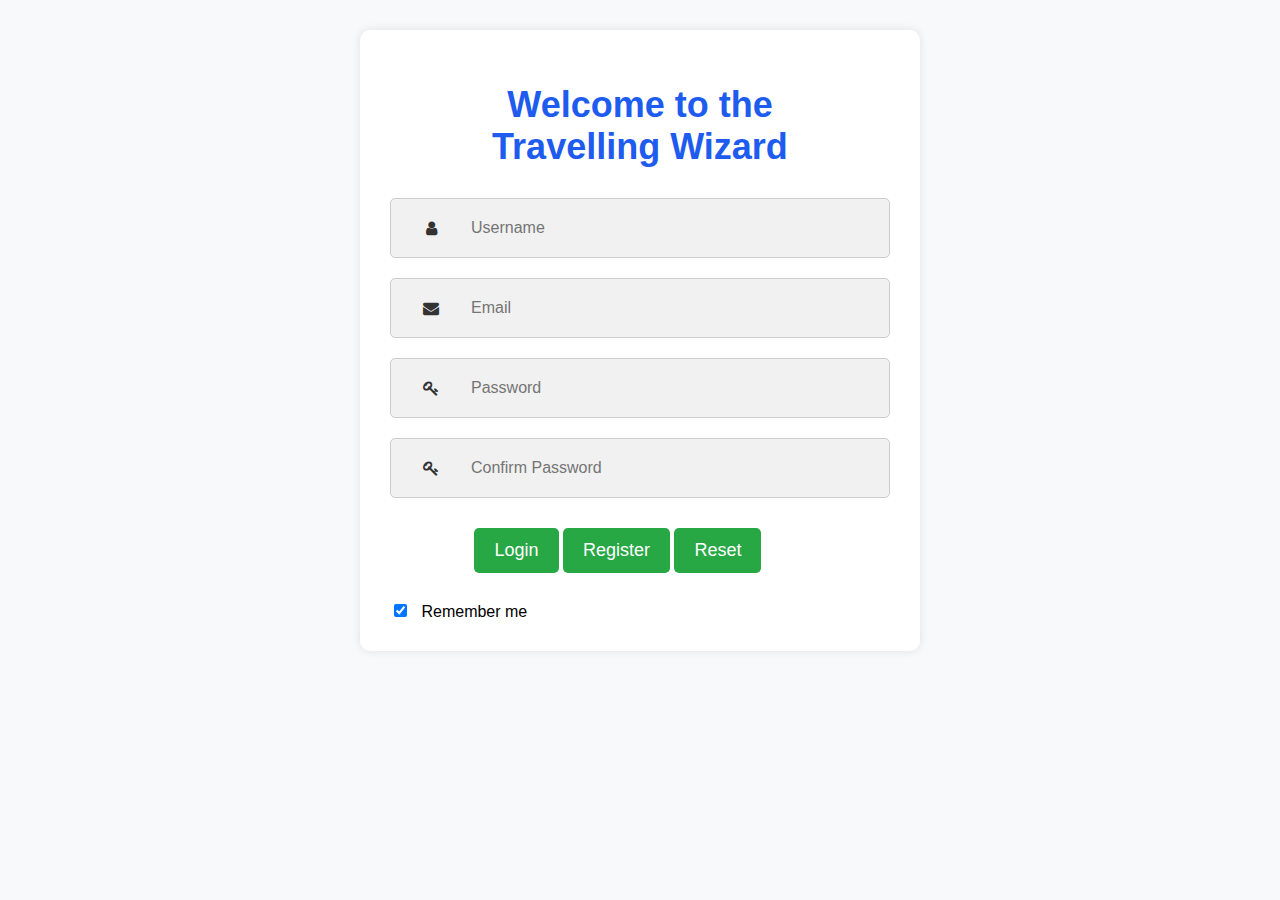
<file: index.html>
<!DOCTYPE html>
<html lang="en">
<head>
    <meta charset="UTF-8">
    <meta http-equiv="X-UA-Compatible" content="IE=edge">
    <meta name="viewport" content="width=device-width, initial-scale=1.0">
    <title>Registration Form</title>
    <link href="form design.css" rel="stylesheet" type="text/css">
    <link rel="stylesheet" href="https://cdnjs.cloudflare.com/ajax/libs/font-awesome/4.7.0/css/font-awesome.min.css">
</head>
<body>

    <div class="container">
        <h1>Welcome to the <br> Travelling Wizard </h1>
        <form id="registerForm" name="form1" method="post">
            
            <div class="input-container">
                <i class="fa fa-user icon"></i>
                <input type="text" name="text3" class="input-field" id="username" placeholder="Username" >
            </div>

            <div class="input-container">
                <i class="fa fa-envelope icon"></i>
                <input type="email" class="input-field" id="email" placeholder="Email" name="email">
            </div>

            <div class="input-container">
                <i class="fa fa-key icon"></i>
                <input type="password" name="psw" class="input-field" id="text1" placeholder="Password">
            </div>

            <div class="input-container">
                <i class="fa fa-key icon"></i>
                <input type="password" name="confirmPsw" class="input-field" id="text2" placeholder="Confirm Password">
            </div>

          &nbsp;&nbsp;&nbsp;&nbsp;&nbsp;&nbsp;&nbsp;&nbsp;&nbsp;&nbsp;&nbsp;&nbsp;&nbsp;&nbsp;&nbsp;&nbsp;&nbsp;&nbsp;  <input type="button" class="btn" value="Login" onclick="handleLogin();">



            <input type="submit" value="Register" class="btn" onclick="return req();">
            <input type="button" value="Reset" class="btn" onclick="resetForm()">
            <br><br>

            <label><input type="checkbox" checked="checked" name="remember"> Remember me</label>
        </form>
    </div>


<script>
  function checkPasswordsMatch() {
    const password = document.getElementById("text1").value;
    const confirmPassword = document.getElementById("text2").value;
    
    if (password.trim() === "" || confirmPassword.trim() === "") {
      alert("Password and confirmation are required.");
      return false;
    }

    if (password !== confirmPassword) {
      alert("Passwords do not match!");
      return false;
    }

    return true;
  }

  function checkUsername() {
    const username = document.getElementById("username").value;
    if (username.trim() === "") {
      alert("Username is required.");
      return false;
    }
    return true;
  }

  function checkEmail() {
    const email = document.getElementById("email").value;
    if (email.trim() === "") {
      alert("Email is required.");
      return false;
    }
    return true;
  }

  function handleLogin() {
    const isUsernameValid = checkUsername();
    const isEmailValid = checkEmail();
    const isPasswordValid = checkPasswordsMatch();

    if (isUsernameValid && isEmailValid && isPasswordValid) {
      // ✅ All validations passed, move to next page
      window.location.href = "Map Page.html";
    }
  }
  function resetForm() {
            document.getElementById("registerForm").reset();
        }
</script>

</body>
</html>
</file>
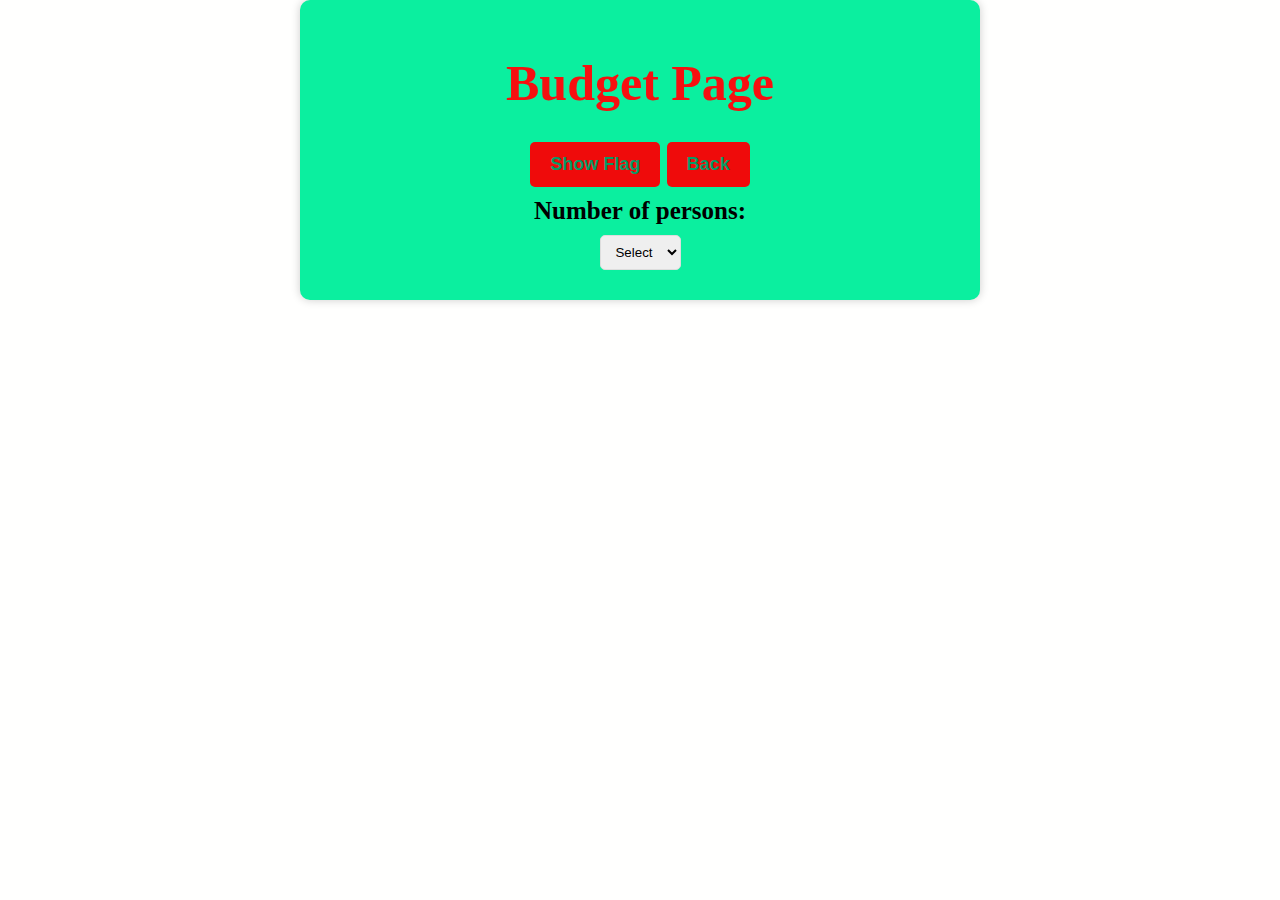
<file: Budget Page.html>
<!DOCTYPE html>
<html lang="en">
<head>
    <meta charset="UTF-8">
    <meta name="viewport" content="width=device-width, initial-scale=1.0">
    <title>Budget Page</title>
    <link href="Budget design.css" rel="stylesheet" type="text/css" />
</head>
<body>

    <div class="container">
        <h1>Budget Page</h1>

        <!-- Centered Image -->
        <img id="flag" src="italy.jpg" alt="Flag">

        <!-- Toggle Button for Flag -->
        <button id="toggleFlagButton" class="main-button">Show Flag</button> 

        <button id="Backtohome" class="main-button" onclick="window.location.href='Map Page.html';">Back</button>


        <!-- Dropdown -->
        <label for="comboBox">Number of persons:</label>
        <select id="comboBox">
            <option value="item0">Select</option>
            <option value="item1">Single</option>
            <option value="item2">Double</option>
            <option value="item3">Triple</option>
        </select>

        <!-- Cost Calculation - Hidden by Default -->
        <div id="labelsContainer" class="hidden">
            <div class="label-container">
                <label>Ticket Price:</label>
                <input type="text" id="tp" readonly>
            </div>
            <div class="label-container">
                <label>Accommodation:</label>
                <input type="text" id="acc" readonly>
            </div>
            <div class="label-container">
                <label>Food:</label>
                <input type="text" id="food" readonly>
            </div>
            <div class="label-container">
                <label>Visa:</label>
                <input type="text" id="visa" readonly>
            </div>
            <div class="label-container">
                <label>Sites:</label>
                <input type="text" id="sites" readonly>
            </div>
            <div class="label-container">
                <label>Transportation:</label>
                <input type="text" id="trans" readonly>
            </div>
            <div class="label-container">
                <label>Pocket money:</label>
                <input type="text" id="pm" readonly>
            </div>
            <div class="total-container">
                <label>Total Before Discount:</label>
                <span id="totalValue">0</span> pounds
            </div>
            <div class="total-container">
                <label>Discount:</label>
                <span id="discountValue">0</span> pounds
            </div>
            <div class="total-container">
                <label>Final Price:</label>
                <span id="finalValue">0</span> pounds
            </div>
            <br><br><br>

            <button onclick="calculateTotal()" class="main-button">Show Offer</button>
            
        </div>
    </div>
    
    <script>
        // Toggle flag visibility
        document.getElementById("toggleFlagButton").onclick = function() {
            let flag = document.getElementById("flag");
            let button = document.getElementById("toggleFlagButton");

            if (flag.style.display === "none" || flag.style.display === "") {
                flag.style.display = "block";
                button.innerText = "Hide Flag";
            } else {
                flag.style.display = "none";
                button.innerText = "Show Flag";
            }
        };

        // Show cost details & update values based on selection
        document.getElementById("comboBox").onchange = function() {
            let selectedValue = this.value;
            let labelsContainer = document.getElementById("labelsContainer");

            if (selectedValue !== "item0") {
                labelsContainer.classList.remove("hidden");
            // ** remove the calculate function from here to only trigered with click on the button
            } else {
                labelsContainer.classList.add("hidden");
            }
        };

        // Calculate total cost and update input fields dynamically
        function calculateTotal() {
            let base_tp = 277;
            let base_acc = 278;
            let base_food = 595;
            let base_visa = 60;
            let base_sites = 100;
            let base_trans = 30;
            let base_pm = 70;
            let multiplier = 1;
            let discount = 0;

            let selectedValue = document.getElementById("comboBox").value;

            if (selectedValue === "item2") {  // Double
                multiplier = 2;
                discount = 0.10;
            } else if (selectedValue === "item3") {  // Triple
                multiplier = 3;
                discount = 0.12;
            }

            // Multiply costs
            let tp = base_tp * multiplier;
            let acc = base_acc * multiplier;
            let food = base_food * multiplier;
            let visa = base_visa * multiplier;
            let sites = base_sites * multiplier;
            let trans = base_trans * multiplier;
            let pm = base_pm * multiplier;

            let total = tp + acc + food + visa + sites + trans + pm;
            let discountAmount = total * discount;
            let finalPrice = total - discountAmount;

            // Update input fields
            document.getElementById("tp").value = tp;
            document.getElementById("acc").value = acc;
            document.getElementById("food").value = food;
            document.getElementById("visa").value = visa;
            document.getElementById("sites").value = sites;
            document.getElementById("trans").value = trans;
            document.getElementById("pm").value = pm;
            // Update total calculations
            document.getElementById("totalValue").innerText = total.toFixed(2);
            document.getElementById("discountValue").innerText = discountAmount.toFixed(2);
            document.getElementById("finalValue").innerText = finalPrice.toFixed(2);
        }
    </script>

</body>
</html>
</file>
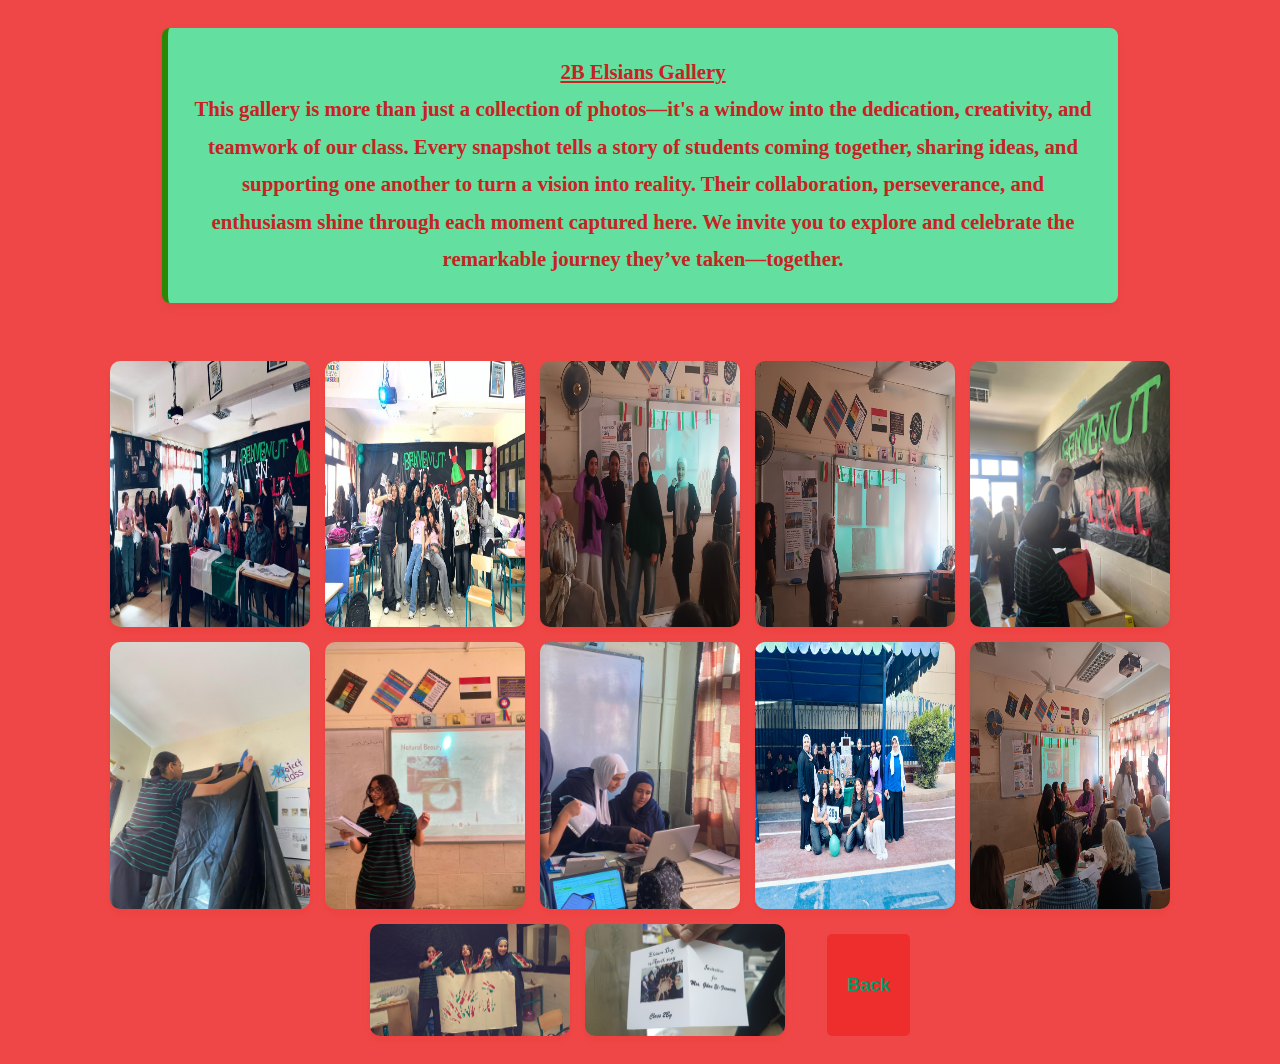
<file: Gallery Page.html>
<!DOCTYPE html>
<html lang="en">
<head>
    <meta charset="UTF-8">
    <meta name="viewport" content="width=device-width, initial-scale=1.0">
    <title>Document</title>
</head>
<body>
    <link rel="stylesheet" href="gallery.css">
    <div class="intro-text">
        <font color="#c92224"><b><u>2B Elsians Gallery</u></b></font><br>
        <b>This gallery is more than just a collection of photos—it's a window into the dedication, creativity, and teamwork of our class. Every snapshot tells a story of students coming together, sharing ideas, and supporting one another to turn a vision into reality. Their collaboration, perseverance, and enthusiasm shine through each moment captured here. We invite you to explore and celebrate the remarkable journey they’ve taken—together.
        </b>
        </div>
<br>
<div class="gallery">
    <img src="1.jpeg" alt="Photo 1">
    <img src="2.jpeg" alt="Photo 2">
    <img src="3.jpeg" alt="Photo 3">
    <img src="4.jpeg" alt="Photo 4">
    <img src="5.jpeg" alt="Photo 5">
    <img src="6.jpeg" alt="Photo 6">
    <img src="7.jpeg" alt="Photo 7">
    <img src="8.jpeg" alt="Photo 8">
    <img src="9.jpeg" alt="Photo 9">
    <img src="10.jpeg" alt="Photo 10">
    <img src="11.jpeg" alt="Photo 11">
    <img src="12.jpeg" alt="Photo 12"> &nbsp;&nbsp;&nbsp; <button id="Backtohome" class="main-button" onclick="window.location.href='Map Page.html';">Back</button>
    <!-- Add more as needed -->
</div>

</body>
</html>
</file>
<file: form design.css>
body {
    font-family: Arial, sans-serif;
    background-color: #f8f9fa;
    margin: 0;
    padding: 0;
}

.container {
    max-width: 500px;
    margin: 30px auto;
    background: white;
    padding: 30px;
    border-radius: 10px;
    box-shadow: 0px 0px 10px rgba(0, 0, 0, 0.1);
    text-align: left;
}

h1 {
    text-align: center;
    font-size: 36px;
    font-weight: bold;
    margin-bottom: 30px;
    color: #1d5cee;
}

h2 {
    font-size: 24px;
    color: #555;
    margin-top: 20px;
}

.input-container {
    display: flex;
    align-items: center;
    margin-bottom: 20px;
    border: 1px solid #ccc;
    border-radius: 5px;
    padding: 10px;
    background-color: #f1f1f1;
}

.icon {
    padding: 10px;
    color: #333;
    min-width: 40px;
    text-align: center;
}

.input-field {
    width: 100%;
    padding: 10px;
    border: none;
    outline: none;
    background: transparent;
    font-size: 16px;
}

.btn {
    background-color: #28a745;
    color: white;
    padding: 12px 20px;
    border: none;
    border-radius: 5px;
    cursor: pointer;
    font-size: 18px;
    margin: 10px 0;
    transition: background-color 0.3s;
}

.btn:hover {
    background-color: #218838;
}

input[type="radio"], input[type="checkbox"] {
    margin-right: 10px;
}

label {
    display: block
}
</file>
<file: Budget design.css>
body {
    font-family: Merriweather, serif;
    text-align: center;
    background-color: #fefdf214;
    margin: 0;
    padding: 0;
    font-size: 25px;
}

.container {
    width: 50%;
    margin: auto;
    padding: 20px;
    background:  rgb(11, 239, 159);
    border-radius: 10px;
    box-shadow: 0 0 10px rgba(0, 0, 0, 0.2);
}

h1 {
    color: #f61010;
    margin-bottom: 20px;
}

/* Centered Image */
img {
    width: 250px;
    height: 250px;
    display: none;
    margin: 20px auto;
    border-radius: 10px;
    box-shadow: 0px 0px 10px rgba(0, 0, 0, 0.2);
}

label {
    font-weight: bold;
    margin-top: 10px;
    display: block;
}

select, input {
    padding: 8px;
    margin: 10px;
    border: 1px solid #ddd;
    border-radius: 5px;
    text-align: center;
}

.label-container {
    display: flex;
    justify-content: center;
    gap: 15px;
    align-items: center;
    margin-top: 10px;
    height:fit-content
}

.total-container {
    margin-top: 15px;
    font-size: 18px;
    font-weight: bold;
    color:  rgb(3, 33, 22);
}

/* Buttons Styling */
.main-button {
    background-color:rgb(239, 11, 11);
    color:rgb(6, 155, 103);
    padding: 12px 20px;
    border: 10pt;
    cursor: pointer;
    border-radius: 5px;
    transition: all 0.3s ease-in-out;
    margin-top: 10px;
    font-weight: bold;
    font-size: 18px;
}

.main-button:hover {
    background-color:  rgb(240, 252, 248);
    
}

/* Hide elements by default */
.hidden {
    display: none}
</file>
<file: gallery.css>
.gallery {
    display: flex;
    flex-wrap: wrap;
    gap: 10px;
    justify-content: center;
}

.gallery img {
    width: 240px;
    height: auto;
    border-radius: 10px;
    box-shadow: 0 4px 8px rgba(0,0,0,0.1);
    transition: transform 0.3s;
}

.gallery img:hover {
    transform: scale(1.05);
}
body {
    font-family: Merriweather, serif;
    padding: 20px;
    background-color: #ef4747;
    color: #333;
    text-align: center;
}

.intro-text {
    font-size: 1.2em;
    margin-bottom: 30px;
    max-width: 800px;
    margin-left: auto;
    margin-right: auto;
    line-height: 1.6;
}
.intro-text {
    font-size: 1.3em;
    font-weight: 500;
    color: #c92224;
    background-color: #51f5abe1;
    padding: 25px;
    margin-bottom: 40px;
    max-width: 900px;
    margin-left: auto;
    margin-right: auto;
    line-height: 1.8;
    border-left: 6px solid #2c8707;
    border-radius: 8px;
    box-shadow: 0 4px 10px rgba(0,0,0,0.05);
    animation: fadeIn 1.5s ease-in-out;
}

.gallery {
    display: flex;
    flex-wrap: wrap;
    justify-content: center;
    gap: 15px;
}

.gallery img {
    width: 200px;
    height: auto;
    border-radius: 10px;
    box-shadow: 0 4px 8px rgba(237, 12, 12, 0.1);
    transition: transform 0.3s;
}

.gallery img:hover {
    transform: scale(1.05);
}
.main-button {
    background-color:rgb(238, 45, 45);
    color:rgb(6, 155, 103);
    padding: 12px 20px;
    border: 10pt;
    cursor: pointer;
    border-radius: 5px;
    transition: all 0.3s ease-in-out;
    margin-top: 10px;
    font-weight: bold;
    font-size: 18px;
}

.main-button:hover {
    background-color:  rgb(240, 252, 248);
    
}
</file>
